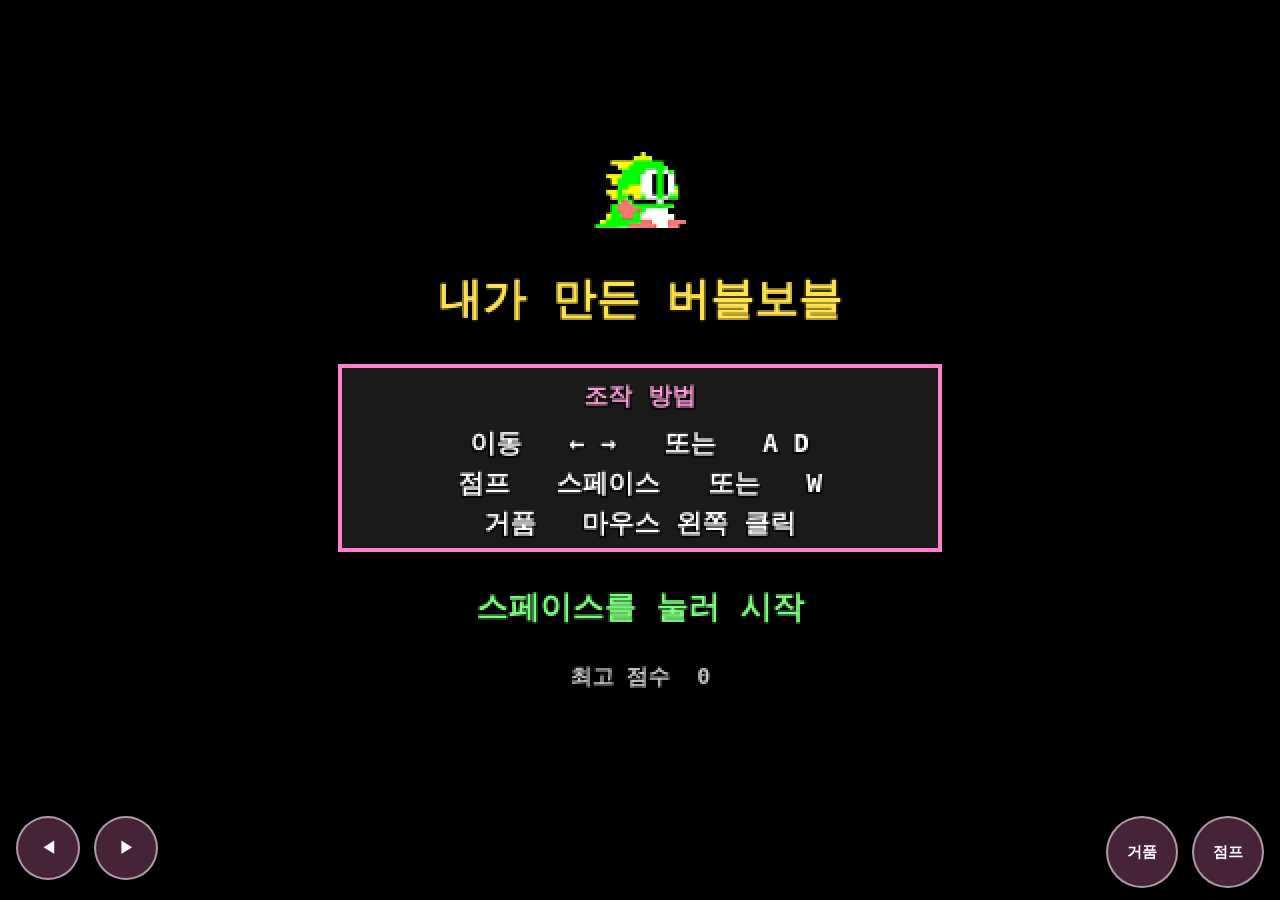
<file: index.html>
<!doctype html>
<html lang="ko">
<head>
<meta charset="utf-8">
<meta name="viewport" content="width=device-width, initial-scale=1, user-scalable=no, viewport-fit=cover">
<meta name="mobile-web-app-capable" content="yes">
<meta name="apple-mobile-web-app-capable" content="yes">
<title>내가 만든 버블보블</title>
<link rel="icon" type="image/png" href="favicon.png">
<link rel="apple-touch-icon" href="favicon.png">
<link rel="stylesheet" href="css/style.css">
</head>
<body>
<div id="stage">
  <canvas id="game" width="512" height="384"></canvas>
</div>

<!-- 모바일 조작 버튼 (터치 기기에서만 보임) -->
<div id="touch" hidden>
  <div class="tpad">
    <button class="tbtn" data-act="left">◀</button>
    <button class="tbtn" data-act="right">▶</button>
  </div>
  <div class="tpad">
    <button class="tbtn" data-act="bubble">거품</button>
    <button class="tbtn" data-act="jump">점프</button>
  </div>
</div>

<!-- 로드 순서 중요: util → assets → input → sfx → level → levels → player → bubble → enemy → item → hud → main -->
<script src="js/util.js"></script>
<script src="js/assets.js"></script>
<script src="js/input.js"></script>
<script src="js/sfx.js"></script>
<script src="js/level.js"></script>
<script src="js/levels.js"></script>
<script src="js/player.js"></script>
<script src="js/bubble.js"></script>
<script src="js/enemy.js"></script>
<script src="js/item.js"></script>
<script src="js/main.js"></script>
</body>
</html>
</file>
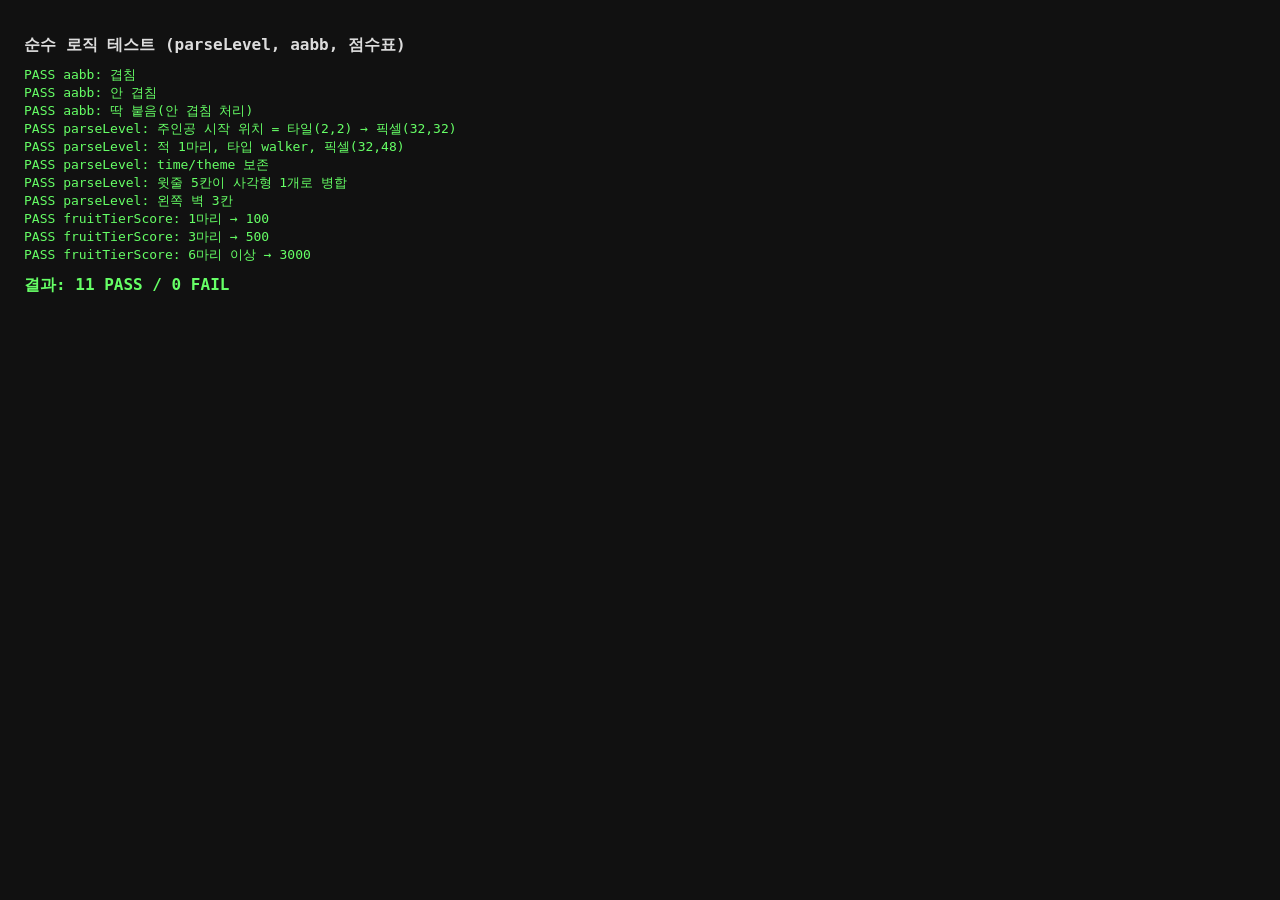
<file: test.html>
<!doctype html>
<html lang="ko">
<head>
<meta charset="utf-8">
<title>버블보블 — 순수 로직 테스트</title>
<style>
  body { font-family: monospace; background:#111; color:#ddd; padding:16px; }
  .pass { color:#6f6; } .fail { color:#f66; font-weight:bold; }
  h1 { font-size:16px; }
</style>
</head>
<body>
<h1>순수 로직 테스트 (parseLevel, aabb, 점수표)</h1>
<div id="out"></div>

<script src="js/util.js"></script>
<script src="js/level.js"></script>
<script src="js/item.js"></script>
<script>
(function () {
  var out = document.getElementById('out');
  var passed = 0, failed = 0;

  function check(name, cond) {
    var div = document.createElement('div');
    if (cond) { div.className = 'pass'; div.textContent = 'PASS  ' + name; passed++; }
    else { div.className = 'fail'; div.textContent = 'FAIL  ' + name; failed++; }
    out.appendChild(div);
  }
  function eq(a, b) { return JSON.stringify(a) === JSON.stringify(b); }

  // --- aabb ---
  check('aabb: 겹침', BB.util.aabb({x:0,y:0,w:10,h:10}, {x:5,y:5,w:10,h:10}) === true);
  check('aabb: 안 겹침', BB.util.aabb({x:0,y:0,w:10,h:10}, {x:20,y:0,w:10,h:10}) === false);
  check('aabb: 딱 붙음(안 겹침 처리)', BB.util.aabb({x:0,y:0,w:10,h:10}, {x:10,y:0,w:10,h:10}) === false);

  // --- parseLevel ---
  var lv = BB.parseLevel({ time: 30, theme: 'pink', map: [
    "#####",
    "#...#",
    "#.P.#",
    "#.1.#",
    "#####"
  ]});
  check('parseLevel: 주인공 시작 위치 = 타일(2,2) → 픽셀(32,32)',
        lv.playerStart.x === 32 && lv.playerStart.y === 32);
  check('parseLevel: 적 1마리, 타입 walker, 픽셀(32,48)',
        lv.enemySpawns.length === 1 &&
        lv.enemySpawns[0].type === 'walker' &&
        lv.enemySpawns[0].x === 32 && lv.enemySpawns[0].y === 48);
  check('parseLevel: time/theme 보존', lv.time === 30 && lv.theme === 'pink');

  // 맨 윗줄 "#####" 은 가로로 병합되어 사각형 1개 (x0 y0 w80 h16)
  var topRow = lv.solids.filter(function (s) { return s.y === 0; });
  check('parseLevel: 윗줄 5칸이 사각형 1개로 병합',
        topRow.length === 1 && topRow[0].x === 0 && topRow[0].w === 80 && topRow[0].h === 16);

  // 왼쪽 벽: 세로줄은 병합 안 하므로 y=16,32,48 에 각각 폭16 사각형
  var leftWall = lv.solids.filter(function (s) { return s.x === 0 && s.y > 0 && s.y < 64; });
  check('parseLevel: 왼쪽 벽 3칸', leftWall.length === 3 && leftWall.every(function (s) { return s.w === 16; }));

  // --- 과일 점수표 ---
  check('fruitTierScore: 1마리 → 100', BB.fruitTierScore(1) === 100);
  check('fruitTierScore: 3마리 → 500', BB.fruitTierScore(3) === 500);
  check('fruitTierScore: 6마리 이상 → 3000', BB.fruitTierScore(9) === 3000);

  var h = document.createElement('h1');
  h.textContent = '결과: ' + passed + ' PASS / ' + failed + ' FAIL';
  h.className = failed ? 'fail' : 'pass';
  out.appendChild(h);
})();
</script>
</body>
</html>
</file>
<file: css/style.css>
html, body {
  margin: 0;
  height: 100%;
  background: #000;
  overflow: hidden;
  touch-action: none;
  -webkit-user-select: none;
  user-select: none;
}
body {
  display: flex;
  flex-direction: column;
  align-items: center;
  justify-content: center;
}
#stage {
  display: flex;
  align-items: center;
  justify-content: center;
}
/* 캔버스는 512x384 그대로 그리고, JS가 창 크기에 맞춰 정수배로 확대 (픽셀이 안 뭉개지게) */
#game {
  image-rendering: pixelated;
  image-rendering: crisp-edges;
  background: #000;
  display: block;
}

/* ===== 모바일 조작 버튼 ===== */
#touch {
  position: fixed;
  left: 0;
  right: 0;
  bottom: 0;
  display: flex;
  justify-content: space-between;
  padding: 12px 16px calc(12px + env(safe-area-inset-bottom));
  box-sizing: border-box;
  pointer-events: none;
  z-index: 10;
}
#touch .tpad {
  display: flex;
  gap: 14px;
  pointer-events: auto;
}
#touch .tbtn {
  width: 64px;
  height: 64px;
  border-radius: 50%;
  border: 2px solid rgba(255, 255, 255, 0.55);
  background: rgba(255, 127, 208, 0.28);
  color: #fff;
  font-size: 15px;
  font-weight: bold;
  font-family: "Segoe UI", "맑은 고딕", sans-serif;
  -webkit-tap-highlight-color: transparent;
}
#touch .tbtn:active {
  background: rgba(255, 127, 208, 0.6);
}
#touch .tbtn[data-act="jump"],
#touch .tbtn[data-act="bubble"] {
  width: 72px;
  height: 72px;
}
</file>
